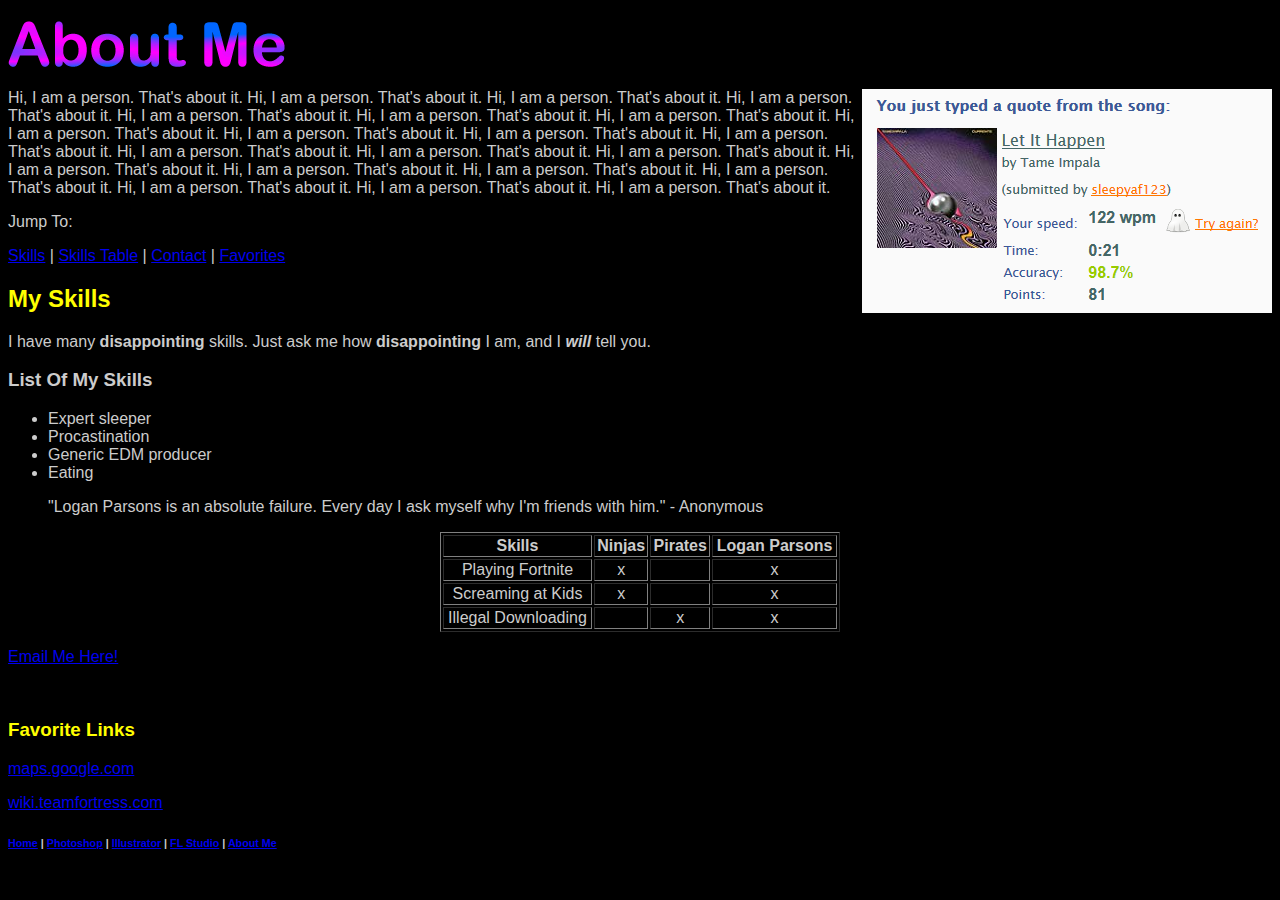
<file: about.html>
<!DOCTYPE html PUBLIC "-//W3C//DTD XHTML 1.0 Transitional//EN" "http://www.w3.org/TR/xhtml1/DTD/xhtml1-transitional.dtd">
<html xmlns="http://www.w3.org/1999/xhtml">
<head>
<style type="text/css">
<meta http-equiv="Content-Type" content="text/html; charset=utf-8" />
<title>About Me</title>
<style type="text/css">
</style>
<link href="styles.css" rel="stylesheet" type="text/css" />
</head>

<body>
<h1><img src="images/about_me.png" width="277" height="46" alt="about me" /></h1>
<p><a href="http://www.typeracer.com"><img src="122wpm.PNG" alt="typeracer score" name="typeracer" width="410" height="224" align="right" id="typeracer" /></a>Hi, I am a person. That's about it. Hi, I am a person. That's about it. Hi, I am a person. That's about it. Hi, I am a person. That's about it. Hi, I am a person. That's about it. Hi, I am a person. That's about it. Hi, I am a person. That's about it. Hi, I am a person. That's about it. Hi, I am a person. That's about it. Hi, I am a person. That's about it. Hi, I am a person. That's about it. Hi, I am a person. That's about it. Hi, I am a person. That's about it. Hi, I am a person. That's about it. Hi, I am a person. That's about it. Hi, I am a person. That's about it. Hi, I am a person. That's about it. Hi, I am a person. That's about it. Hi, I am a person. That's about it. Hi, I am a person. That's about it. Hi, I am a person. That's about it. </p>
<p>Jump To:</p>
<p><a href="#skills">Skills</a> | <a href="#table_of_skills">Skills Table</a> | <a href="#contact">Contact</a> | <a href="#favorite_links">Favorites</a></p>
<h2><a name="skills" id="skills"></a><span class="hottext">My Skills</span></h2>
<p>I have many <strong>disappointing</strong> skills. Just ask me how <strong>disappointing</strong> I am, and I <strong><em>will</em></strong> tell you.</p>
<h3>List Of My Skills</h3>
<ul>
  <li>Expert sleeper</li>
  <li>Procastination</li>
  <li>Generic EDM producer</li>
  <li>Eating<br />
  </li>
</ul>
<blockquote>
  <p>&quot;Logan Parsons is an absolute failure. Every day I ask myself why I'm friends with him.&quot; - Anonymous</p>
  <p><a name="table_of_skills" id="table_of_skills"></a></p>
</blockquote>
<table width="400" border="1" align="center">
  <tr>
    <td align="center" valign="middle"><strong>Skills</strong></td>
    <td align="center" valign="middle"><strong>Ninjas</strong></td>
    <td align="center" valign="middle"><strong>Pirates</strong></td>
    <td align="center" valign="middle"><strong>Logan Parsons</strong></td>
  </tr>
  <tr>
    <td align="center" valign="middle">Playing Fortnite</td>
    <td align="center" valign="middle">x</td>
    <td align="center" valign="middle">&nbsp;</td>
    <td align="center" valign="middle">x</td>
  </tr>
  <tr>
    <td align="center" valign="middle">Screaming at Kids</td>
    <td align="center" valign="middle">x</td>
    <td align="center" valign="middle">&nbsp;</td>
    <td align="center" valign="middle">x</td>
  </tr>
  <tr>
    <td align="center" valign="middle">Illegal Downloading</td>
    <td align="center" valign="middle">&nbsp;</td>
    <td align="center" valign="middle">x</td>
    <td align="center" valign="middle">x</td>
  </tr>
</table>
<p><a name="contact" id="contact"></a><a href="mailto:loganp494@gmail.com">Email Me Here!</a></p>
<p>&nbsp;</p>
<h3><a name="favorite_links" id="favorite_links"></a><span class="hottext">Favorite Links</span></h3>
<p><a href="http://maps.google.com">maps.google.com</a></p>
<p><a href="http://wiki.teamfortress.com">wiki.teamfortress.com</a></p>
<h6><a href="index.html">Home</a> | <a href="photoshop.html">Photoshop</a> | <a href="illustrator.html">Illustrator</a> | <a href="flstudio.html">FL Studio</a> | <a href="about.html">About Me</a></h6>
</body>
</html>
</file>
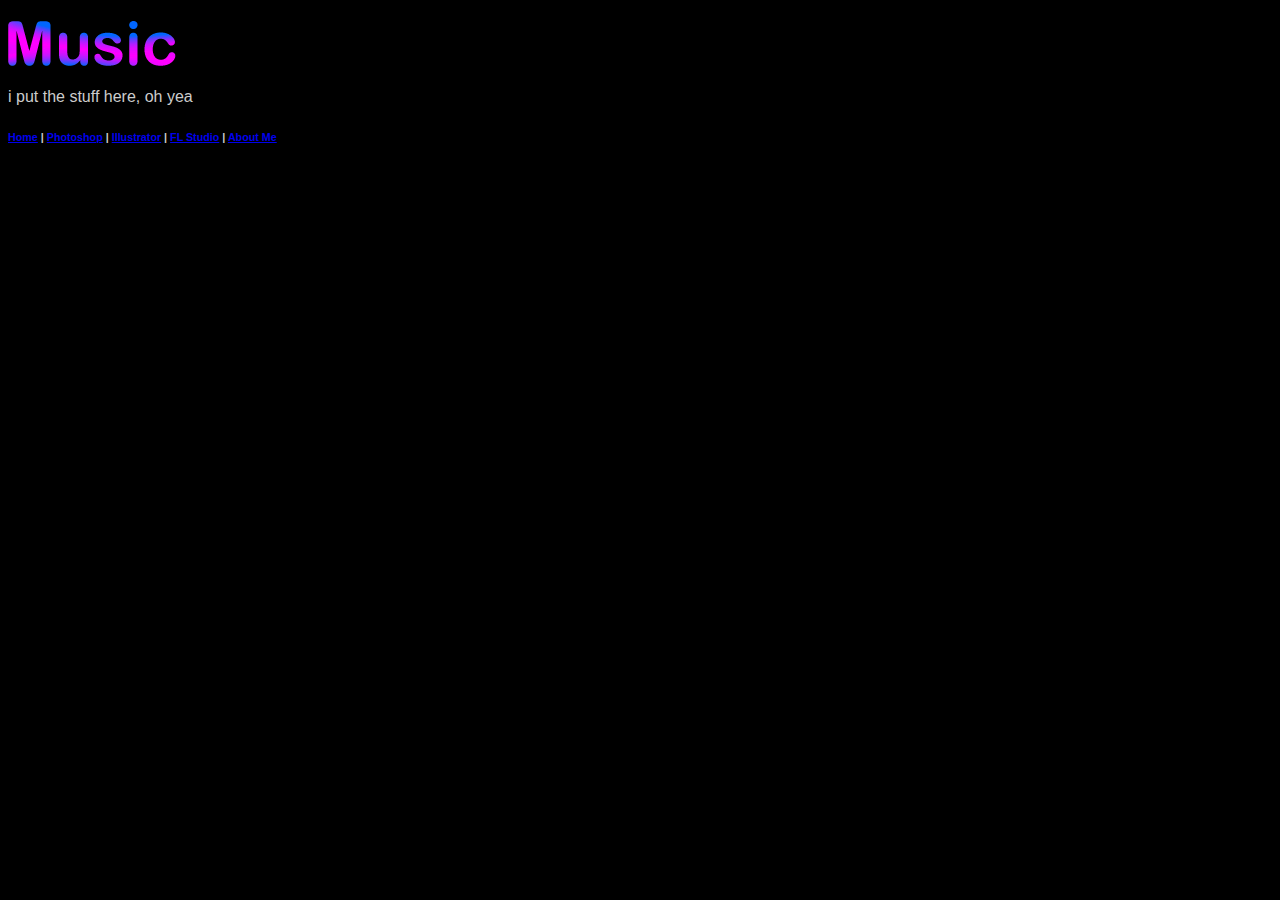
<file: flstudio.html>
<!DOCTYPE html PUBLIC "-//W3C//DTD XHTML 1.0 Transitional//EN" "http://www.w3.org/TR/xhtml1/DTD/xhtml1-transitional.dtd">
<html xmlns="http://www.w3.org/1999/xhtml">
<head>
<meta http-equiv="Content-Type" content="text/html; charset=utf-8" />
<title>Web Design</title>
<link href="styles.css" rel="stylesheet" type="text/css" />
</head>

<body>
<h1><img src="images/music.gif" width="168" height="45" alt="music" /></h1>
<p>i put the stuff here, oh yea</p>
<h6><a href="index.html">Home</a> | <a href="photoshop.html">Photoshop</a> | <a href="illustrator.html">Illustrator</a> | <a href="flstudio.html">FL Studio</a> | <a href="about.html">About Me</a></h6>
</body>
</html>
</file>
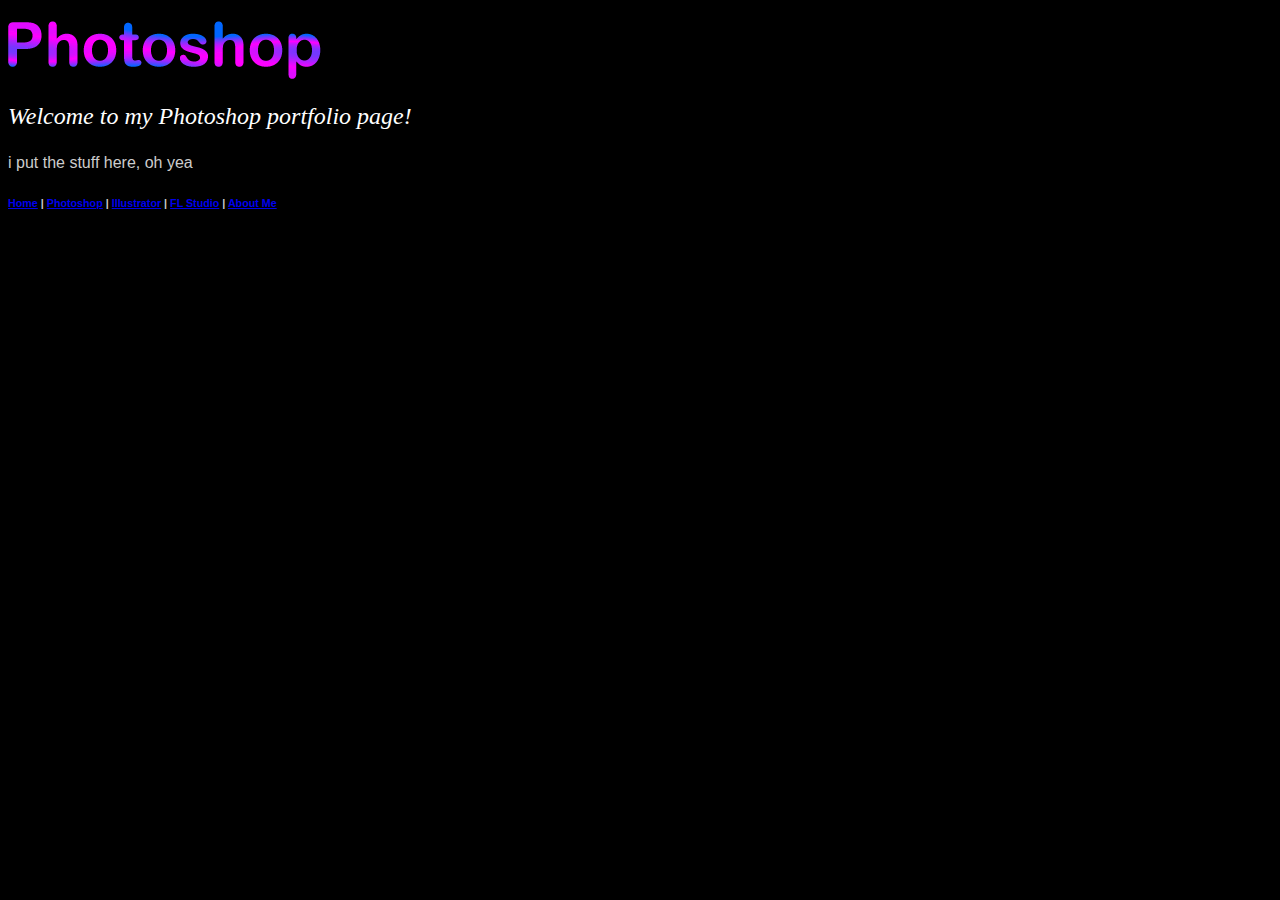
<file: photoshop.html>
<!DOCTYPE html PUBLIC "-//W3C//DTD XHTML 1.0 Transitional//EN" "http://www.w3.org/TR/xhtml1/DTD/xhtml1-transitional.dtd">
<html xmlns="http://www.w3.org/1999/xhtml">
<head>
<meta http-equiv="Content-Type" content="text/html; charset=utf-8" />
<title>Photoshop</title>
<style type="text/css">
</style>
<link href="styles.css" rel="stylesheet" type="text/css" />
</head>

<body>
<h1><img src="images/photoshop.gif" width="313" height="58" alt="photoshop" /></h1>
<div id="pageintro">
  <p>Welcome to my Photoshop portfolio page!</p>
</div>
<p>i put the stuff here, oh yea</p>
<h6><a href="index.html">Home</a> | <a href="photoshop.html">Photoshop</a> | <a href="illustrator.html">Illustrator</a> | <a href="flstudio.html">FL Studio</a> | <a href="about.html">About Me</a></h6>
</body>
</html>
</file>
<file: styles.css>
@charset "utf-8";
body,td,th {
	color: rgba(204,204,204,1);
	font-family: Arial, Helvetica, sans-serif;
}
body {
	background-color: rgba(0,0,0,1);
}
#pageintro {
	font-family: Georgia, "Times New Roman", Times, serif;
	font-size: x-large;
	font-style: italic;
	color: rgba(255,255,255,1);
}
.hottext {
	color: rgba(255,255,0,1);
}
</file>
